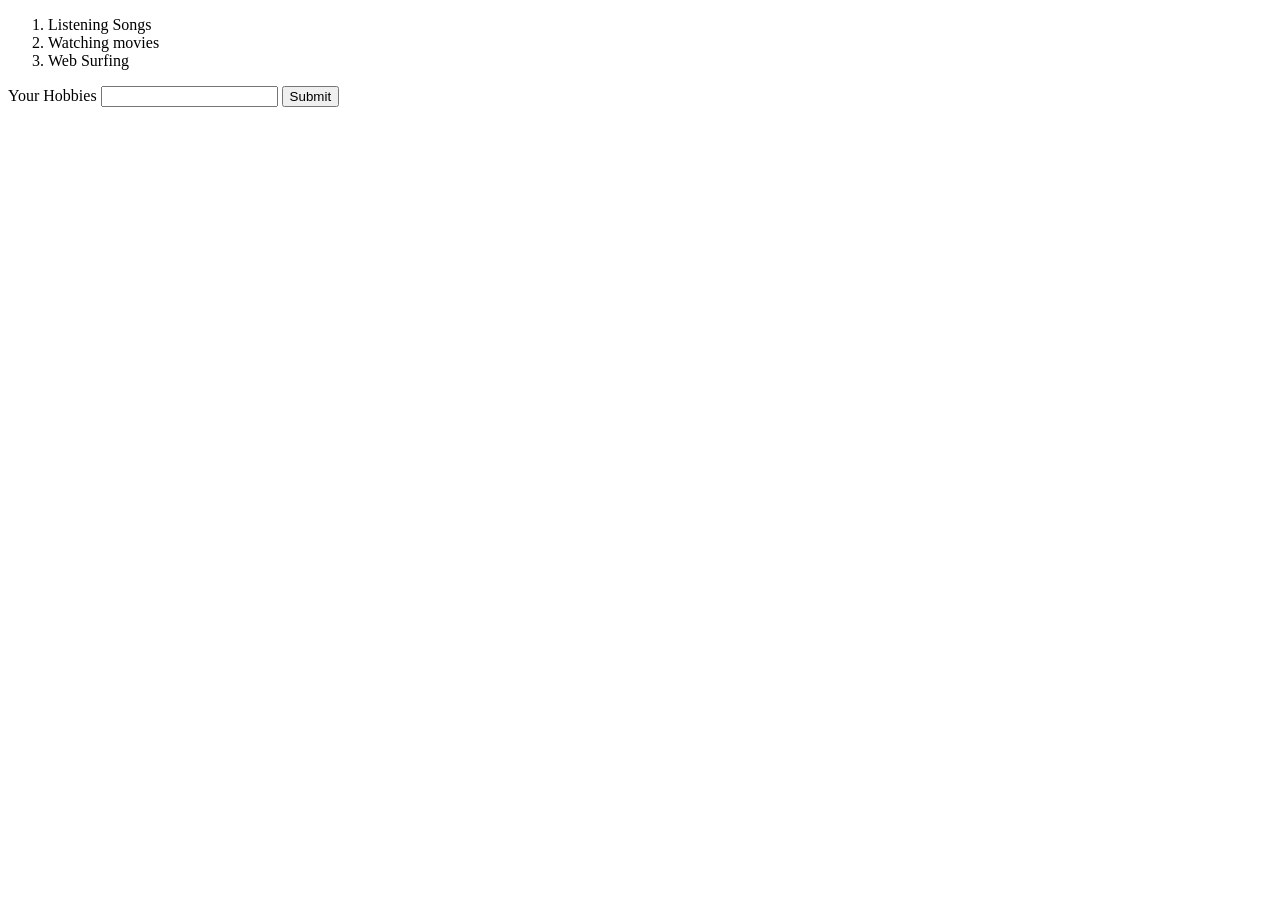
<file: hobbies.html>
<!DOCTYPE html>
<html lang="en" dir="ltr">
  <head>
    <meta charset="utf-8">
    <title></title>
  </head>
  <body>
    <ol>
      <li>Listening Songs</li>
      <li>Watching movies</li>
      <li>Web Surfing</li>
      </ol>
      <form class="" action="mailto:bindukanagala@yahoo.com" mrthod="post">
        <label>Your Hobbies</label>
        <input type="text" name="" value="">
        <input type="submit" name="">
        </form>
  </body>
</html>
</file>
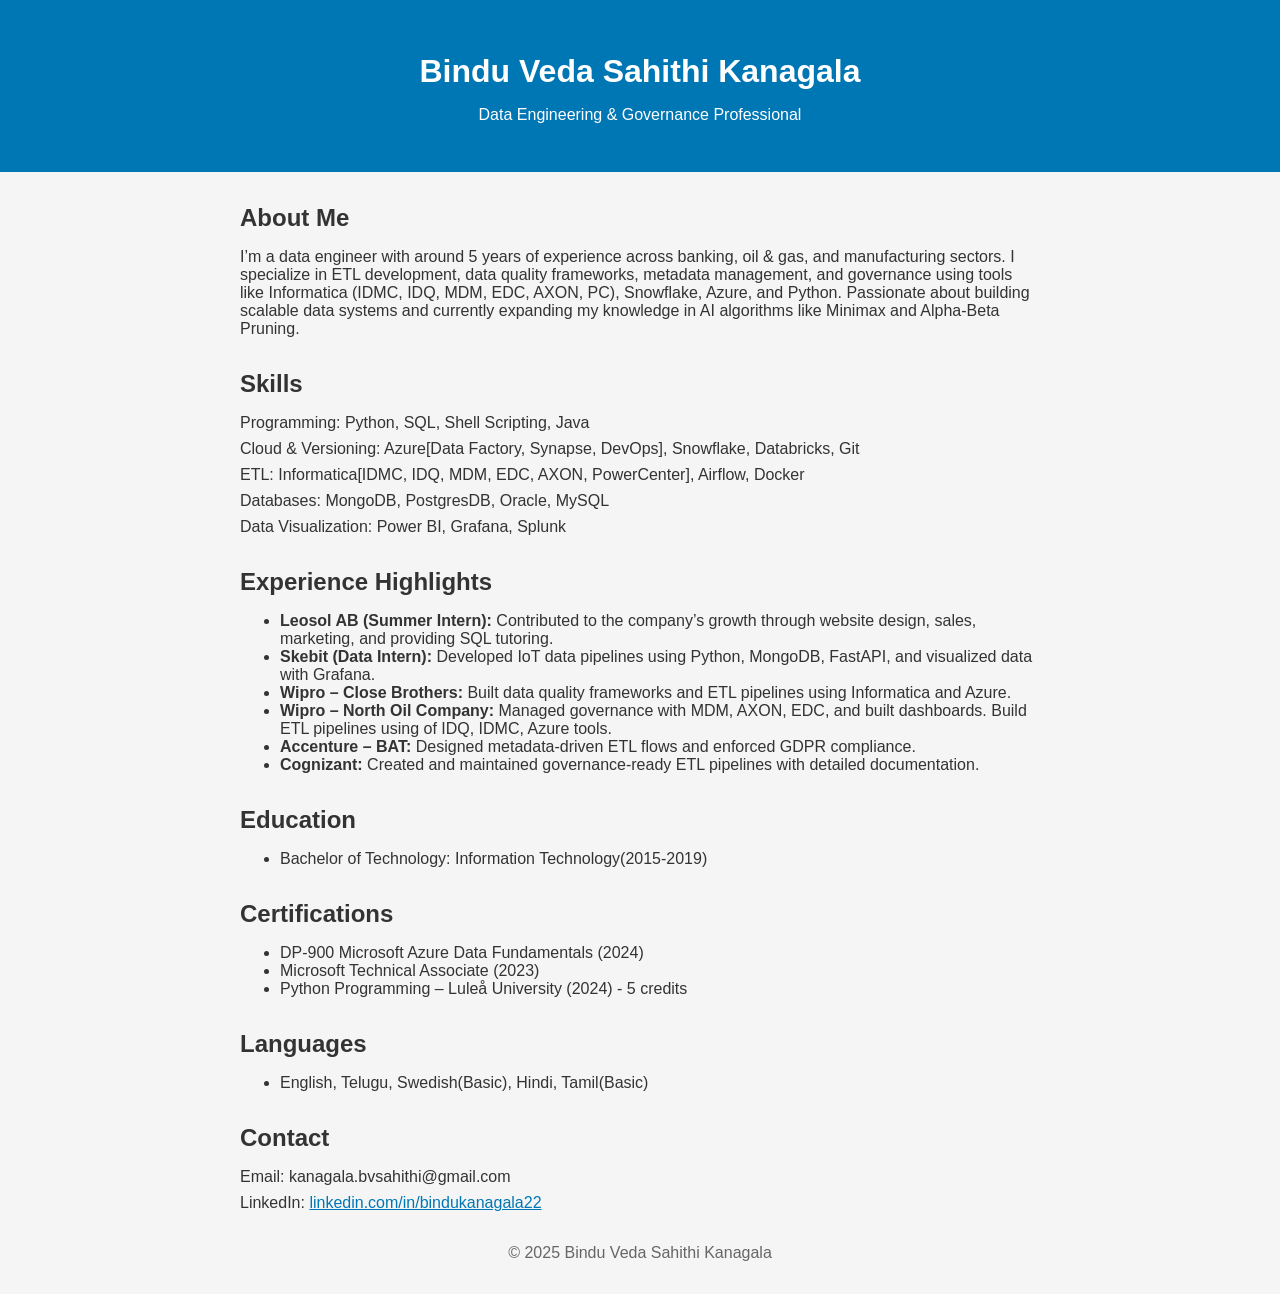
<file: Portfolio.html>
<!DOCTYPE html>
<html lang="en">
<head>
  <meta charset="UTF-8" />
  <meta name="viewport" content="width=device-width, initial-scale=1.0" />
  <title>Bindu Veda Sahithi Kanagala | Data Engineer</title>
  <style>
    body {
      font-family: Calibri, sans-serif;
      margin: 0;
      padding: 0;
      background-color: #f5f5f5;
      color: #333;
    }
    header {
      background-color: #0077b5;
      color: white;
      padding: 2rem;
      text-align: center;
    }
    section {
      max-width: 800px;
      margin: 2rem auto;
      padding: 0 1rem;
    }
    h1, h2 {
      margin-bottom: 0.5rem;
    }
    .skills, .contact {
      list-style: none;
      padding: 0;
    }
    .skills li, .contact li {
      margin-bottom: 0.5rem;
    }
    .footer {
      text-align: center;
      margin: 2rem 0;
      color: #666;
    }
    a {
      color: #0077b5;
    }
  </style>
</head>
<body>
  <header>
    <h1>Bindu Veda Sahithi Kanagala</h1>
    <p>Data Engineering & Governance Professional</p>
  </header>

  <section>
    <h2>About Me</h2>
    <p>I’m a data engineer with around 5 years of experience across banking, oil & gas, and manufacturing sectors. I specialize in ETL development, data quality frameworks, metadata management, and governance using tools like Informatica (IDMC, IDQ, MDM, EDC, AXON, PC), Snowflake, Azure, and Python. Passionate about building scalable data systems and currently expanding my knowledge in AI algorithms like Minimax and Alpha-Beta Pruning.</p>
  </section>

  <section>
    <h2>Skills</h2>
    <ul class="skills">
      <li>Programming: Python, SQL, Shell Scripting, Java</li>
      <li>Cloud & Versioning: Azure[Data Factory, Synapse, DevOps], Snowflake, Databricks, Git</li>
      <li>ETL: Informatica[IDMC, IDQ, MDM, EDC, AXON, PowerCenter], Airflow, Docker</li>
      <li>Databases: MongoDB, PostgresDB, Oracle, MySQL</li>
      <li>Data Visualization: Power BI, Grafana, Splunk</li>
    </ul>
  </section>

  <section>
    <h2>Experience Highlights</h2>
    <ul>
      <li><strong>Leosol AB (Summer Intern):</strong> Contributed to the company’s growth through website design, sales, marketing, and providing SQL tutoring.</li>
      <li><strong>Skebit (Data Intern):</strong> Developed IoT data pipelines using Python, MongoDB, FastAPI, and visualized data with Grafana.</li>
      <li><strong>Wipro – Close Brothers:</strong> Built data quality frameworks and ETL pipelines using Informatica and Azure.</li>
      <li><strong>Wipro – North Oil Company:</strong> Managed governance with MDM, AXON, EDC, and built dashboards. Build ETL pipelines using of IDQ, IDMC, Azure tools.</li>
      <li><strong>Accenture – BAT:</strong> Designed metadata-driven ETL flows and enforced GDPR compliance.</li>
      <li><strong>Cognizant:</strong> Created and maintained governance-ready ETL pipelines with detailed documentation.</li>
    </ul>
  </section>

  <section>
    <h2>Education</h2>
    <ul>
      <li>Bachelor of Technology: Information Technology(2015-2019)</li>
    </ul>
   </section>

  <section>
    <h2>Certifications</h2>
    <ul>
      <li>DP-900 Microsoft Azure Data Fundamentals (2024)</li>
      <li>Microsoft Technical Associate (2023)</li>
      <li>Python Programming – Luleå University (2024) - 5 credits</li>
    </ul>
  </section>

  <section>
    <h2>Languages</h2>
    <ul>
      <li>English, Telugu, Swedish(Basic), Hindi, Tamil(Basic)</li>
    </ul>
   </section>

  <section>
    <h2>Contact</h2>
    <ul class="contact">
      <li>Email: kanagala.bvsahithi@gmail.com</li>
      <li>LinkedIn: <a href="https://www.linkedin.com/in/bindukanagala22" target="_blank">linkedin.com/in/bindukanagala22</a></li>
    </ul>
  </section>

  <div class="footer">
    <p>&copy; 2025 Bindu Veda Sahithi Kanagala</p>
  </div>
</body>
</html>
</file>
